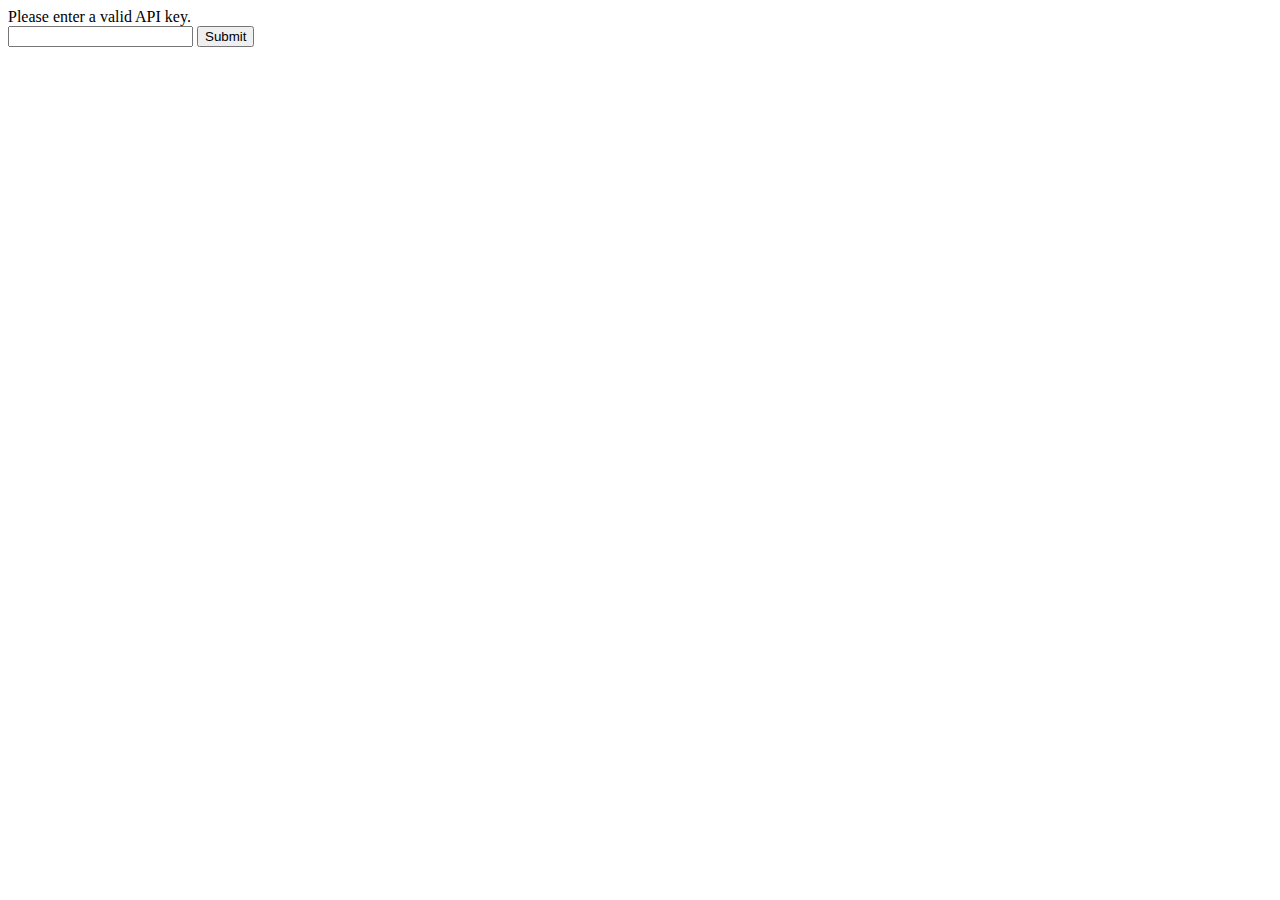
<file: index.html>
<!DOCTYPE html>
<html>
    <head>
        <meta charset="utf-8">
        <title>Contact Book Plus</title>
        
        <link rel="stylesheet" href="css/bootstrap.min.css">
        <link rel="stylesheet" href="css/custom.css">
        <link rel="stylesheet" href="https://maxcdn.bootstrapcdn.com/font-awesome/4.4.0/css/font-awesome.min.css">
    </head>
    <body onload="fetchContacts()">
        <h1 id="page-title"> Contact Book Plus</h1>
        <div id="table">Contacts loading...</div>
        <button id="refresh" type="button">Refresh</button>
        <button id="addContact" type="button">Add Contact</button>
        
        <script src="config.js"></script>
        <script>
            document.getElementById("refresh").addEventListener('click', fetchContacts);
            document.getElementById("addContact").addEventListener('click', addContact);
            function fetchContacts(){
                fetch(rootPath + "controller/get-contacts/")
                .then(function(response){
                    return response.json();
                })
                .then(function(data){
                    displayOutput(data);
                })
            }
            function displayOutput(data){
                output = "<table>";
                
                for(a in data){
                    output +=`
                        <tr onclick="editContact(${data[a].id})">
                            <td><img src="${rootPath}controller/uploads/${data[a].avatar}" width="60"/></td>
                            <td><h5>${data[a].firstname}</h5></td>
                            <td><h5>${data[a].lastname}</h5></td>
                        </tr>   
                      `
                }
                output += "</table>";
                document.getElementById("table").innerHTML = output;
             
            }
            
            function addContact(){
                window.open("add-contact.html", "_self");
            }
            
            function editContact(id){
                window.open("edit-contact.html?id=" + id, "_self");
            }           

        </script>
    
    </body>
</html>
</file>
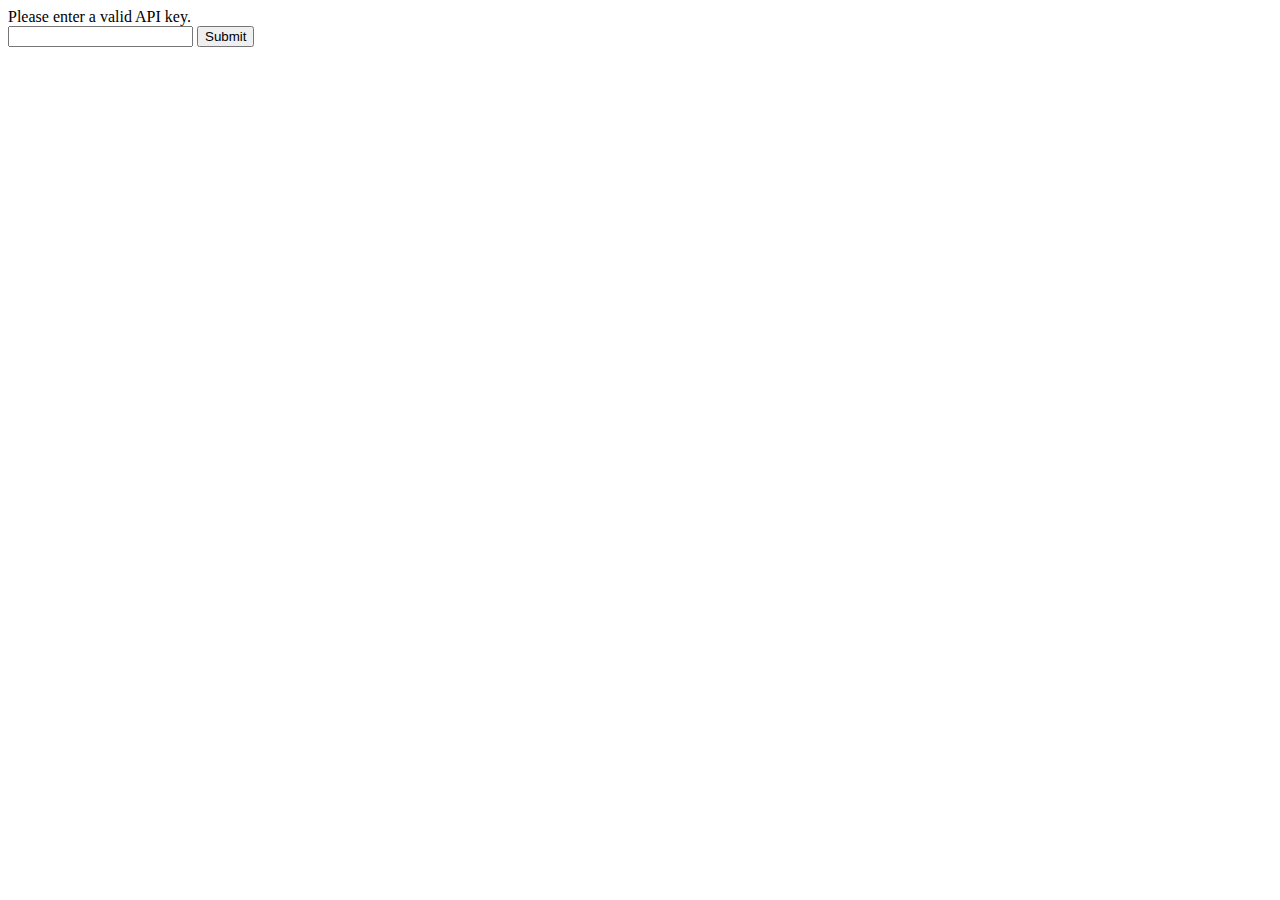
<file: add-contact.html>
<!DOCTYPE html>
<html>
    <head>
        <meta charset="utf-8">
        <title>Contact Book Plus</title>
        
        <link rel="stylesheet" href="css/bootstrap.min.css">
        <link rel="stylesheet" href="css/custom.css">
        <link rel="stylesheet" href="https://maxcdn.bootstrapcdn.com/font-awesome/4.4.0/css/font-awesome.min.css">
    </head>
    <body>
        <h1 id="page-title"> Contact Book Plus</h1>
        <br/>
        <form id="editForm">
            <label for="firstname">First name</label>
            <input type="text" name="firstname" id="firstname"><br/>
            <label for="lasrtname">Last name</label>
            <input type="text" name="lastname" id="Lastname"><br/>
            <label for="mobile">Mobile</label>
            <input type="text" name="mobile" id="mobile"><br/>
            <label for="email">Email</label>
            <input type="text" name="email" id="email"><br/>
             <label for="avatar">Select a file</label>
            <input type="file" name="avatar" id="avatar"><br/>
            <button type="submit" id="submitForm">Submit</button>
        </form>
        <br/>
        <button id="homeLink" type="button">Home</button>
        
        <script src="config.js"></script>
        <script>
            document.getElementById("submitForm").addEventListener('click', submitForm);
            document.getElementById("homeLink").addEventListener('click', homeLink);

            function submitForm(e){
                e.preventDefault();
                
                const form = new FormData(document.querySelector('#editForm'));
                form.append('apiKey', apiKey);
                
                fetch(rootPath + 'controller/insert-contact/',{
                    method: 'POST',
                    headers: {'Accept': 'application/json, *.*'},
                    body: form
                })
                .then(function(response){
                    return response.text();
                })
                .then(function(data){
                    if(data == "1"){
                        alert("Contact added.");
                        homeLink();
                    }else{
                        alert(data);
                        homeLink();
                    }
                })
                
            }
                function homeLink(){
                window.open("index.html", "_self");
            }
        </script>
    </body>
</html>
</file>
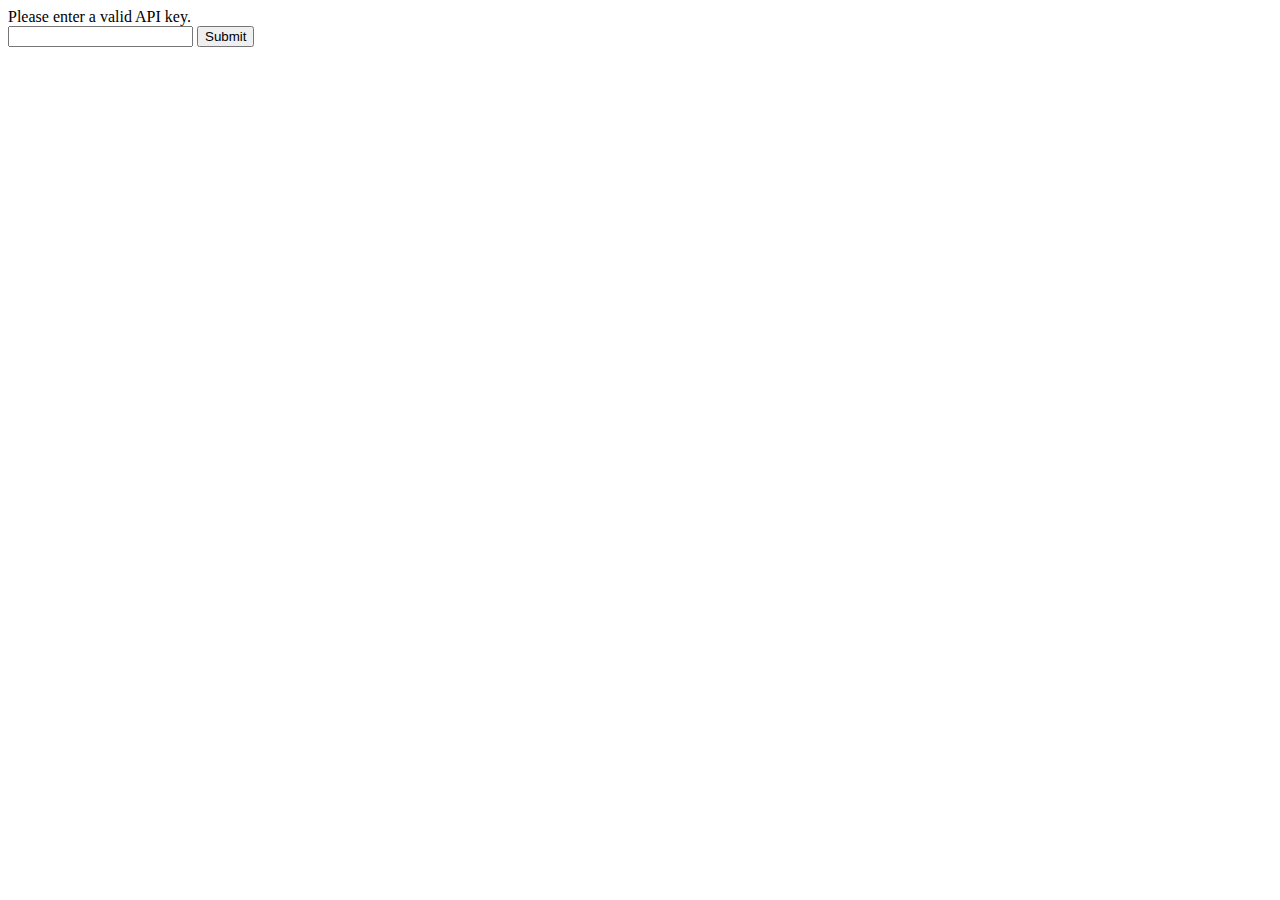
<file: edit-contact.html>
<html>
    <head>
        <meta charset="utf-8">
        <title>Contact Book Plus</title>
        
        <link rel="stylesheet" href="css/bootstrap.min.css">
        <link rel="stylesheet" href="css/custom.css">
        <link rel="stylesheet" href="https://maxcdn.bootstrapcdn.com/font-awesome/4.4.0/css/font-awesome.min.css">
        
    </head>
    <body onload="getContact()">
        <h1 id="page-title"> Contact Book Plus</h1>
        <div id="avatarImage"></div>
        <form id="editForm">
            <label for="firstname">First name</label>
            <input type="text" name="firstname" id="firstname" readonly><br/>
            <label  for="lastname">Last name</label>
            <input type="text" name="lastname" id="lastname" readonly><br/>
            <label for="mobile">Mobile</label>
            <input type="text" name="mobile" id="mobile" readonly><br/>
            <label for="email">Email</label>
            <input type="text" name="email" id="email" readonly><br/>
            <label for="avatar" id="avatarLabel" hidden>Change profile image</label><br/>
            <input type="file" name="avatar" id="avatar" hidden><br/>
            <br/>
            <button type="submit" id="submitForm" hidden>Submit</button>
        </form>
        <br/><br/>
        <button id="homeLink" type="button">Home</button>
        <button id="editContact" type="button">Edit</button>
        <button id="deleteContact" type="button">Delete</button>
    
        <script src="config.js"></script>
        <script>
            var id= getId();
            document.getElementById("homeLink").addEventListener('click', homeLink);
            document.getElementById("editContact").addEventListener('click', editContact);
            document.getElementById("submitForm").addEventListener('click', submitForm);
            document.getElementById("deleteContact").addEventListener('click', deleteContact);
            
            
            function getId(){
                var url = window.location.href;
                var pos = url.search("=");
                var id = url.slice(pos + 1);
                return id;
                
            }
            
             function getContact(){
                 fetch(rootPath + 'controller/get-contacts/?id=' + id)
                 .then(function(response){
                     return response.json();
                 })
                 .then(function(data){
                     displayOutput(data);
                     
                 })
             }
            
            function homeLink(){
                window.open("index.html", "_self");
            }
            
            function displayOutput(data){ 
                avatarImg=`
                    <img src="${rootPath}/controller/uploads/${data[0].avatar}" width="200"/>
                   `
                document.getElementById("avatarImage").innerHTML =avatarImg;
                document.getElementById("firstname").value = data[0].firstname;
                document.getElementById("lastname").value = data[0].lastname;
                document.getElementById("mobile").value = data[0].mobile;
                document.getElementById("email").value = data[0].email;
            }
            
            function editContact(){
                document.getElementById("firstname").readOnly = false;
                document.getElementById("lastname").readOnly = false;
                document.getElementById("mobile").readOnly = false;
                document.getElementById("email").readOnly = false;
                document.getElementById("avatar").hidden = false;
                document.getElementById("submitForm").hidden = false;
            }
            
            function submitForm(e){
                e.preventDefault();
                
                const form = new FormData(document.querySelector("#editForm"));
                form.append('apiKey', apiKey);
                form.append('id', id);
                
                fetch(rootPath + 'controller/edit-contact/',{
                    method: 'POST',
                    headers: {'Accept': 'application/json, *.*'},
                    body: form
                })
                 .then(function(response){
                    return response.text();
                })
                  .then(function(data){
                    if(data =="1"){
                        alert("Contact edited.");
                        homeLink();
                    }else{
                        alert(data);
                        homeLink();
                    }
                })
                
            }
            function deleteContact(){
                var confirmDelete = confirm("Delete contact. Are you sure?");
                
                if(confirmDelete == true){
                    fetch(rootPath + 'controller/delete-contact/?id=' + id)
                    .then(function(response){
                        return response.text();
                    })
                    .then(function(data){
                        if(data == "1") {
                            homeLink();
                        }else{
                            alert(data);
                        }
                    })
                }
            }
        
        </script>
    </body>

</html>
</file>
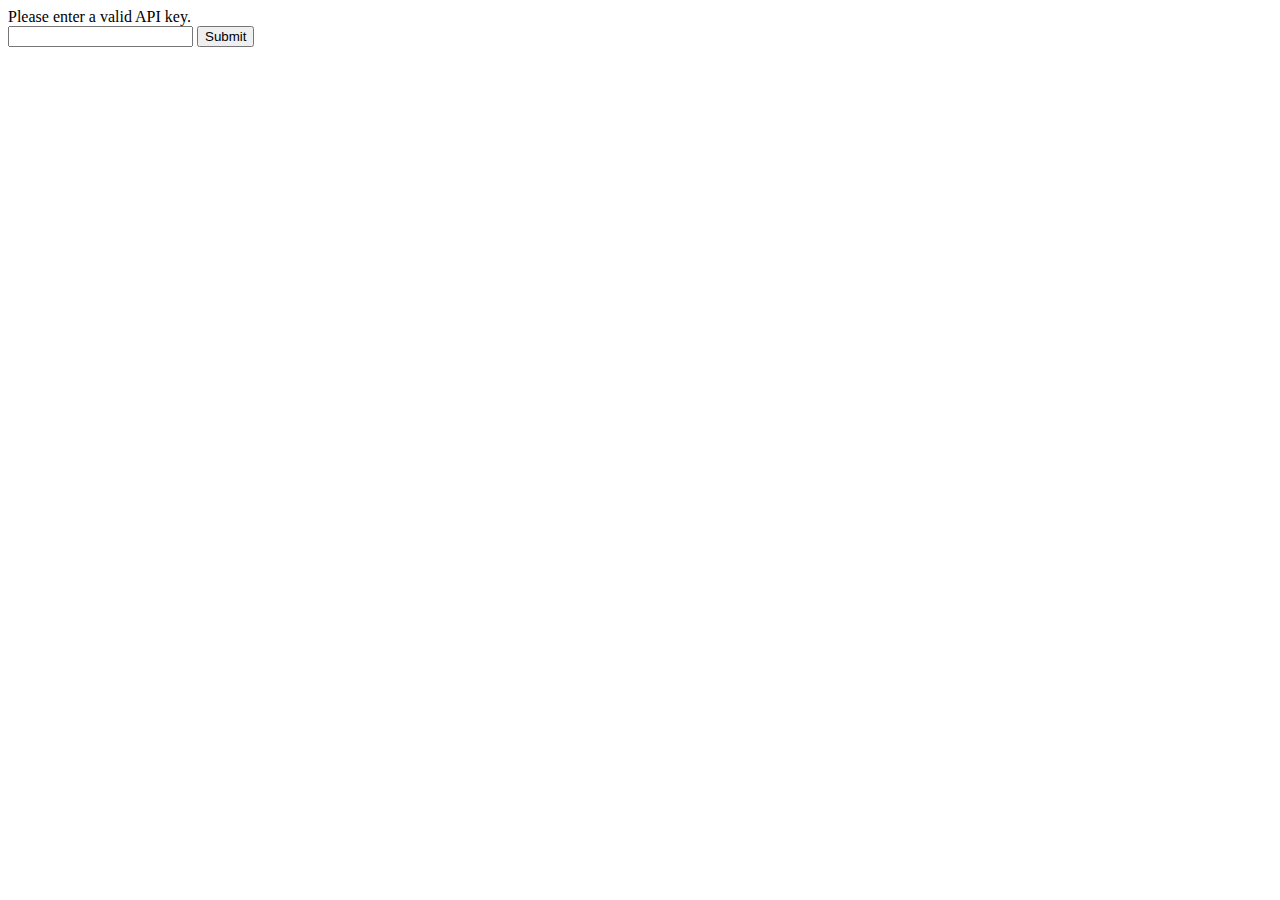
<file: enter-api-key.html>
<!DOCTYPE html>
<html>
    <head>
        <title>API Key</title>
        <meta charset="UTF-8">
        <meta name="viewport" content="width=device-width, initial-scale=1.0">
    </head>
    <body>
        <div>Please enter a valid API key.</div>
        <form>
            <input type="email" id="apiKey" name="apiKey"/>
            <button id="submitApiKey">Submit</button>
        </form>

        
        <script>
            let rootPath = "https://mysite.itvarsity.org/api/ContactBook/";
            document.getElementById("submitApiKey").addEventListener('click', setApiKey);

            function setApiKey(e){
                e.preventDefault();
                
                apiKey = document.getElementById("apiKey").value;
                fetch(rootPath + "controller/api-key/?apiKey=" + apiKey)
                        .then(function (response) {
                            return response.text();
                        })
                        .then(function (data) {
                            
                            if (data == "1") {
                                localStorage.setItem("apiKey", apiKey);
                                window.open("index.html", "_self");
                            } else {
                                alert(data + "Invalid API key entered!");
                            }
                        })
            }
        </script>
    </body>
</html>
</file>
<file: css/custom.css>
body{
    border: 5px solid ;
    padding: 125px;
    background: #D6D9E1  ;
    display: block;
    margin: 10mm;
}

#page-title{
    font-family: fantasy;
    font-size: 30px;
    color: #05385A ;
    text-align: center;
}

form{
    padding-top: 30px;
}

button{
    padding: 12px 40px;
    background-color: dimgrey;
    color: beige;
    border-radius: 12%;
}

input{
    padding: 5px;
    width: 100%;
    max-width: 100%;
    font-family: sans-serif;
    text-decoration: none;

    
}

img{
    border: 1px solid;
    
}

table td{
    padding: 12px;
    padding-left: 125px;
}

table td h5{
   padding: 12px 300px;
}
</file>
